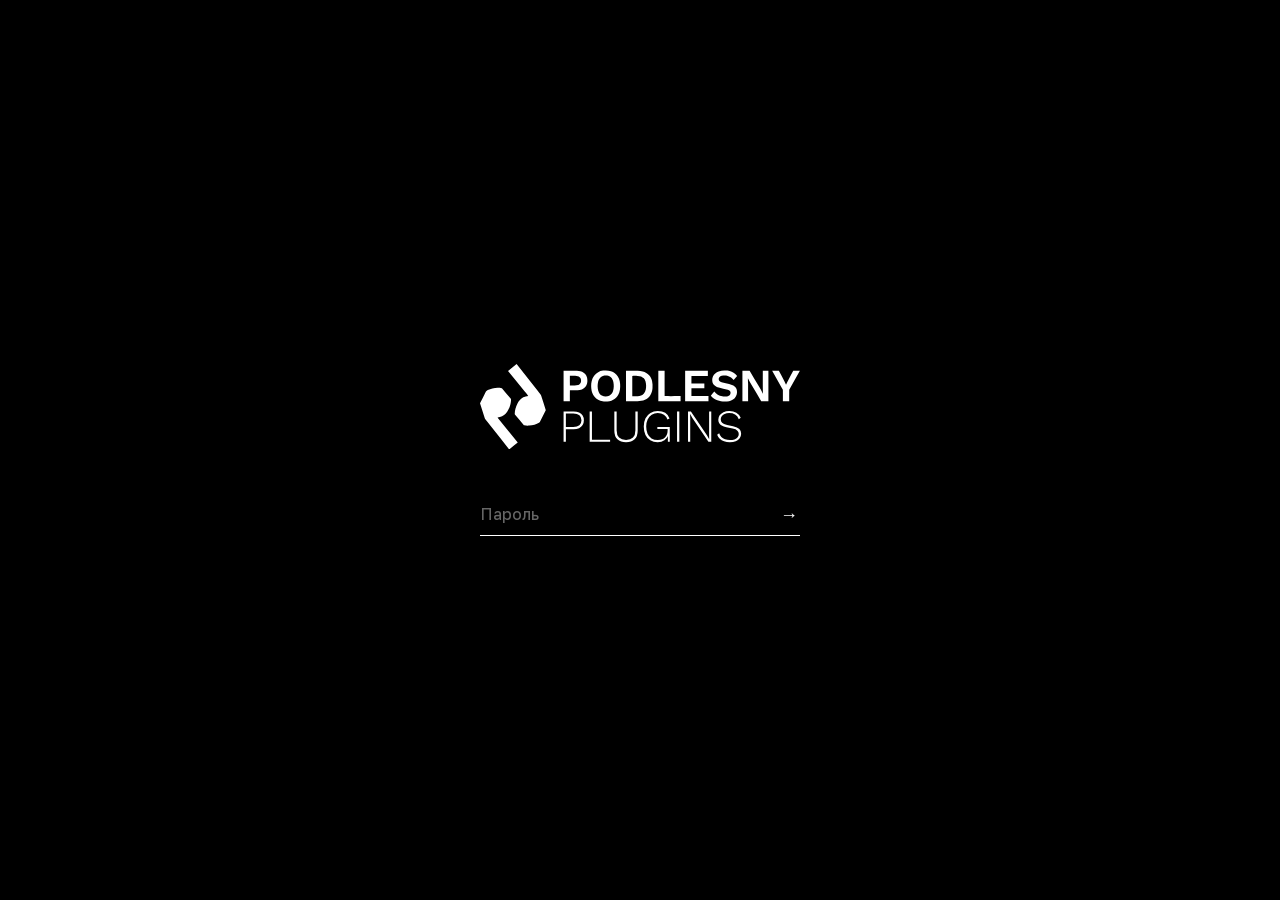
<file: index.html>
<!DOCTYPE html>
<html lang="ru">
<head>
  <meta charset="UTF-8">
  <meta name="viewport" content="width=device-width, initial-scale=1, viewport-fit=cover">
  <script src="/guard.js"></script>
  <noscript><meta http-equiv="refresh" content="0; url=/guard/"><style>body{display:none}</style></noscript>
  <title>Плагины Podlesny Twins</title>
  <link rel="canonical" href="https://plugins.podlesnytwins.com/">
  <link rel="icon" href="/assets/favicon.svg" type="image/svg+xml">
  <link rel="stylesheet" href="/styles.css">
</head>
<body>
  <main>
    <article class="item" id="faraway-1">
      <h2>Faraway <span class="digit">1</span></h2>
      <div class="get">
        <a class="btn" href="https://github.com/Podlesny-Twins/podlesnytwins-plugins/releases/download/faraway1-1.0.98/Faraway-1.0-Installer-v1.0.98.pkg">macOS</a>
        <a class="btn" href="https://github.com/Podlesny-Twins/podlesnytwins-plugins/releases/download/faraway1-1.0.98/Faraway-1.0-Setup-v1.0.98.exe">Windows</a>
      </div>
    </article>
    <article class="item" id="faraway-0">
      <h2>Faraway <span class="digit">0</span></h2>
      <div class="get">
        <a class="btn" href="https://github.com/Podlesny-Twins/podlesnytwins-plugins/releases/download/faraway0-1.0.98/Faraway-Installer-v1.0.98.pkg">macOS</a>
        <a class="btn" href="https://github.com/Podlesny-Twins/podlesnytwins-plugins/releases/download/faraway0-1.0.98/Faraway-Setup-v1.0.98.exe">Windows</a>
      </div>
    </article>
    <article class="item" id="ricochet">
      <h2>Ricochet</h2>
      <div class="get">
        <a class="btn" href="https://github.com/Podlesny-Twins/podlesnytwins-plugins/releases/download/ricochet-1.7.7/Ricochet-Installer-v1.7.7.pkg">macOS</a>
        <a class="btn" href="https://github.com/Podlesny-Twins/podlesnytwins-plugins/releases/download/ricochet-1.7.7/Ricochet-Setup-v1.7.7.exe">Windows</a>
      </div>
    </article>
    <article class="item" id="cutter">
      <h2>Cutter</h2>
      <div class="get">
        <a class="btn" href="https://github.com/Podlesny-Twins/podlesnytwins-plugins/releases/download/cutter-1.0.13/Cutter-Installer-v1.0.13.pkg">macOS</a>
        <a class="btn" href="https://github.com/Podlesny-Twins/podlesnytwins-plugins/releases/download/cutter-1.0.13/Cutter-Setup-v1.0.13.exe">Windows</a>
      </div>
    </article>
    <article class="item" id="inspirator">
      <h2>INSPIRATOR</h2>
      <div class="get">
        <a class="btn" href="https://github.com/Podlesny-Twins/podlesnytwins-plugins/releases/download/inspirator-0.14.3/INSPIRATOR-0.14.3-macOS.zip">macOS</a>
        <a class="btn" href="https://github.com/Podlesny-Twins/podlesnytwins-plugins/releases/download/inspirator-0.14.3/INSPIRATOR-Setup-v0.14.3.exe">Windows</a>
      </div>
    </article>
  </main>
</body>
</html>
</file>
<file: styles.css>
@font-face {
  font-family: 'SaarSP';
  src: url('assets/fonts/SaarSP.woff') format('woff');
  font-weight: 400; font-style: normal; font-display: swap;
}
@font-face {
  font-family: 'LiteralBold';
  src: url('assets/fonts/LiteralBold.woff') format('woff');
  font-weight: 700; font-style: normal; font-display: swap;
}
@font-face {
  font-family: 'Golos Text';
  src: url('assets/fonts/GolosText-cyrillic.woff2') format('woff2');
  font-weight: 400 900; font-style: normal; font-display: swap;
  unicode-range: U+0301, U+0400-045F, U+0490-0491, U+04B0-04B1, U+2116;
}
@font-face {
  font-family: 'Golos Text';
  src: url('assets/fonts/GolosText-latin.woff2') format('woff2');
  font-weight: 400 900; font-style: normal; font-display: swap;
  unicode-range: U+0000-00FF, U+0131, U+0152-0153, U+02BB-02BC, U+02C6, U+02DA, U+02DC, U+0304, U+0308, U+0329, U+2000-206F, U+20AC, U+2122, U+2191, U+2193, U+2212, U+2215, U+FEFF, U+FFFD;
}
@font-face {
  font-family: 'Golos Text';
  src: url('assets/fonts/GolosText-latin-ext.woff2') format('woff2');
  font-weight: 400 900; font-style: normal; font-display: swap;
  unicode-range: U+0100-02BA, U+02BD-02C5, U+02C7-02CC, U+02CE-02D7, U+02DD-02FF, U+0304, U+0308, U+0329, U+1D00-1DBF, U+1E00-1E9F, U+1EF2-1EFF, U+2020, U+20A0-20AB, U+20AD-20C0, U+2113, U+2C60-2C7F, U+A720-A7FF;
}

:root {
  color-scheme: dark;
  --ground: #0c0c0e;
  --ink: #f2f2f4;
  --line: #2a2a30;
  --font-display: 'SaarSP', Georgia, serif;
  --font-body: 'Golos Text', -apple-system, BlinkMacSystemFont, 'Segoe UI', Arial, sans-serif;
}

*, *::before, *::after { box-sizing: border-box; }

html { -webkit-text-size-adjust: 100%; }

body {
  margin: 0;
  min-height: 100vh;
  background: var(--ground);
  color: var(--ink);
  font-family: var(--font-body);
}

main {
  width: min(100% - 32px, 1040px);
  margin: 0 auto;
  padding: clamp(32px, 8vh, 96px) 0;
}

.item {
  display: flex;
  flex-wrap: wrap;
  align-items: center;
  justify-content: space-between;
  gap: 20px 32px;
  min-height: 132px;
  padding: 28px 0;
  border-bottom: 1px solid var(--line);
}

.item:first-child { border-top: 1px solid var(--line); }

h2 {
  margin: 0;
  font-family: var(--font-display);
  font-weight: 400;
  font-size: clamp(2.75rem, 7vw, 4.75rem);
  line-height: 1;
  letter-spacing: .02em;
}

.digit { font-family: var(--font-body); font-weight: 700; font-size: .8em; }

.get { display: flex; flex-wrap: wrap; gap: 12px; }

.btn {
  display: inline-flex;
  align-items: center;
  justify-content: center;
  min-width: 150px;
  min-height: 60px;
  padding: 0 28px;
  border: 1px solid var(--ink);
  border-radius: 8px;
  color: var(--ground);
  background: var(--ink);
  font-size: 1.375rem;
  font-weight: 600;
  text-decoration: none;
  transition: background-color .15s ease, color .15s ease;
}

.btn:hover { background: transparent; color: var(--ink); }
.btn:focus-visible { outline: 2px solid var(--ink); outline-offset: 3px; }

@media (max-width: 560px) {
  .get, .btn { width: 100%; }
}
</file>
